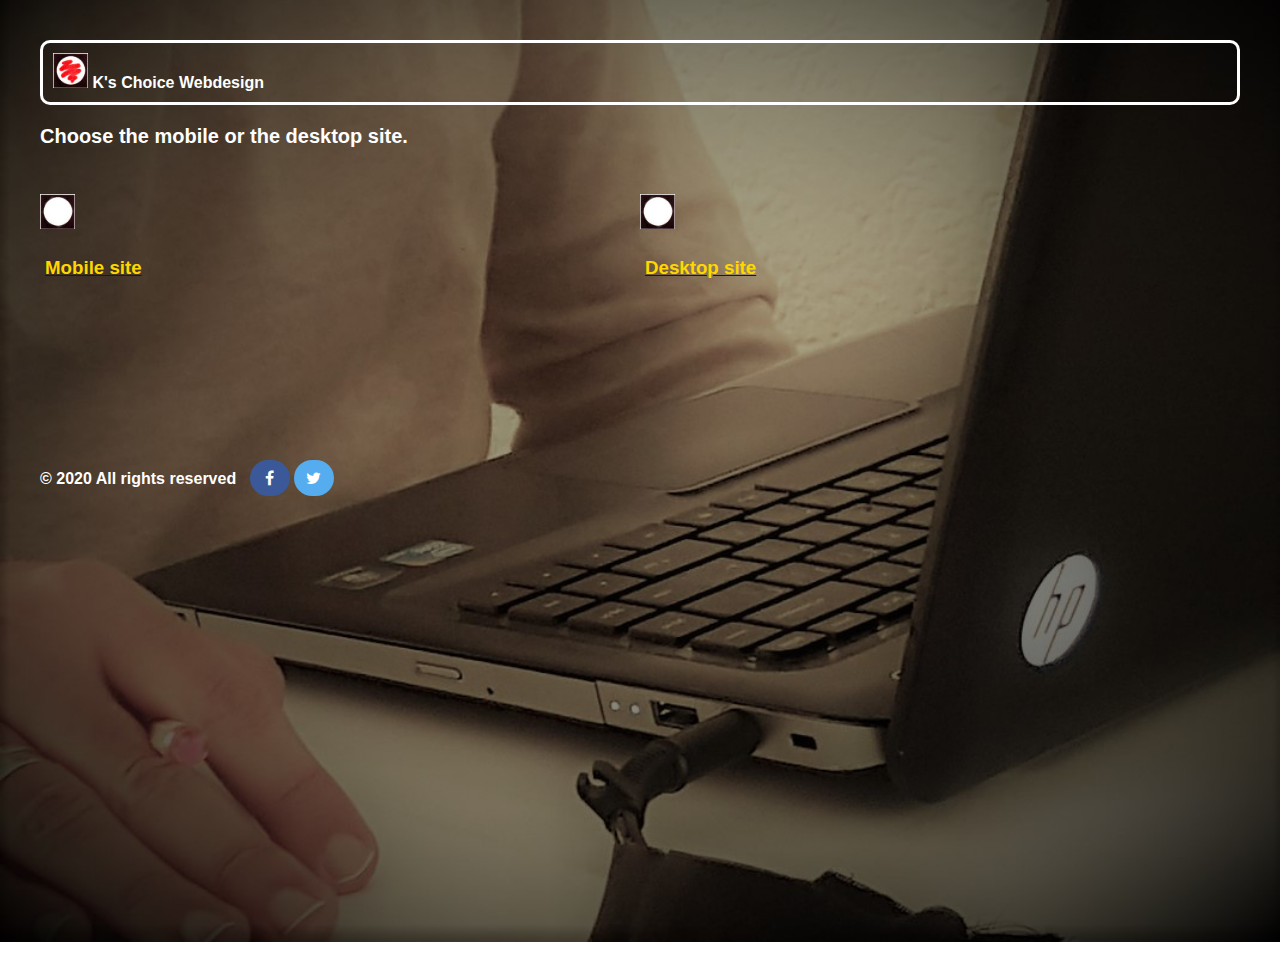
<file: index.htm>
<!DOCTYPE html>
<html lang="en">
  <head>
    <meta charset="UTF-8" />
    <meta http-equiv="X-UA-Compatible" content="IE=edge" />
    <meta name="viewport" content="width=device-width, initial-scale=1" />

	<title>K's Choice Webdesign</title>
	<link rel="stylesheet" type="text/css" href="style.css">
	<link rel="stylesheet" href="https://cdnjs.cloudflare.com/ajax/libs/font-awesome/4.7.0/css/font-awesome.min.css">
	<!-- <script type="text/javascript" src="web.js"></script> -->
</head>
<body>

<div class="wrapper">
  <header class="header"><img src="hokje2.jpg" />  K's Choice Webdesign</header>
  
 
</div>    <p style="font-size: 20px"> 
    Choose the mobile or the desktop site.
    </p>  
<div class="container6">

	 <aside class="aside aside-1"><a href="#"><img class="default" src="hokje1.jpg"/> <img class="hover" src="hokje2.jpg" /><h3>Mobile site</h3></a></aside>
	<aside class="aside aside-2"><a href="#"><img class="default" src="hokje1.jpg"/> <img class="hover" src="hokje2.jpg" /><h3>Desktop site</h3></a></aside>

</div>
 
<div style="width: 350px;position: relative;"><iframe width="175" height="110" src="https://maps.google.com/maps?width=175&amp;height=110&amp;hl=en&amp;q=Deventer+(K%5C's%20Choice)&amp;ie=UTF8&amp;t=&amp;z=14&amp;iwloc=B&amp;output=embed" frameborder="0" scrolling="no" marginheight="0" marginwidth="0"></iframe><div style="position: absolute;width: 80%;bottom: 10px;left: 0;right: 0;margin-left: auto;margin-right: auto;color: #000;text-align: center;"></div><style>#gmap_canvas img{max-width:none!important;background:none!important}</style></div><br />

<footer class="footer">&copy 2020 All rights reserved  &nbsp; <a href="#" class="fa fa-facebook"></a>
<a href="#" class="fa fa-twitter"></a></footer>
</body>
</html>
</file>
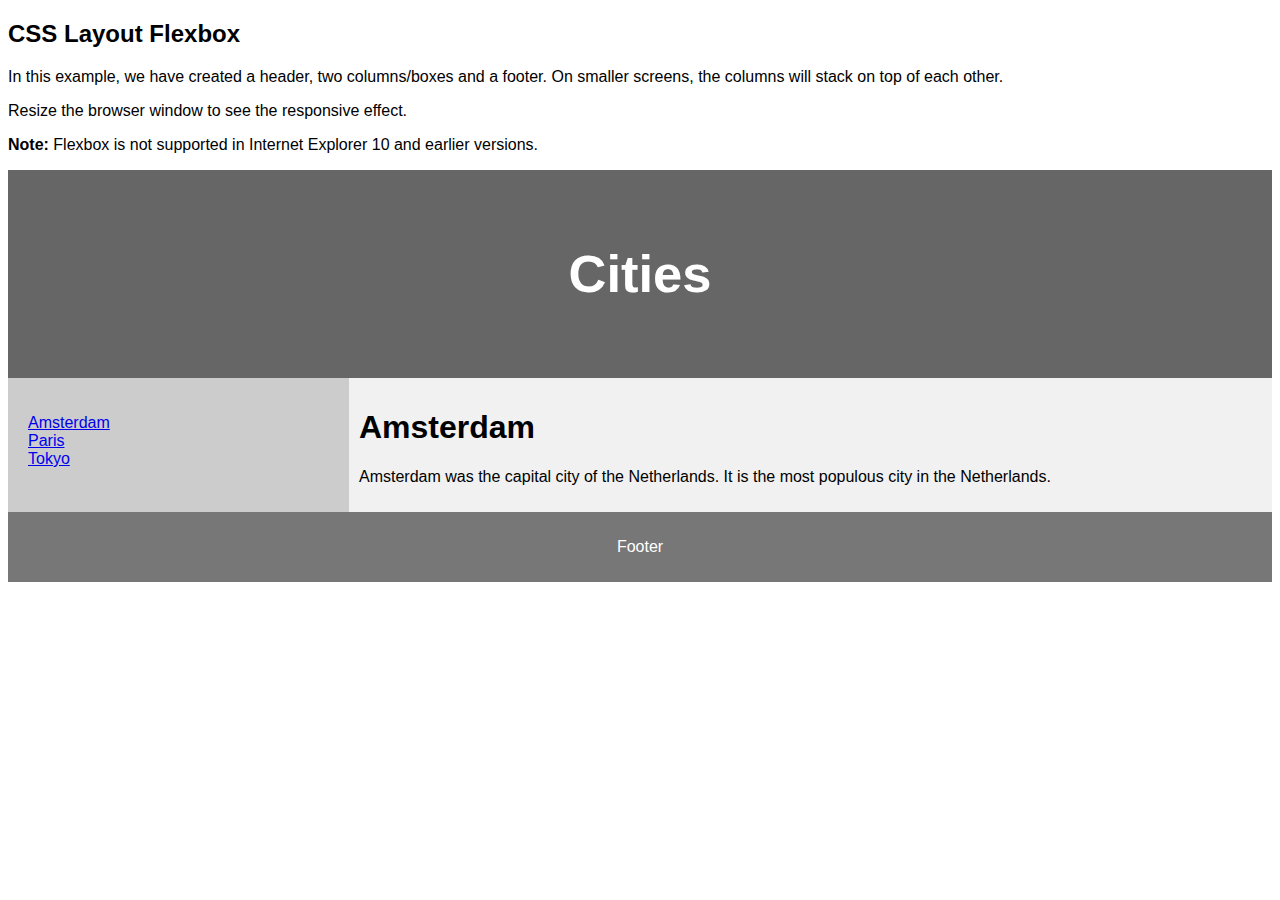
<file: index1.htm>
<!DOCTYPE html>
<html lang="en">
<head>
<title>CSS Template</title>
<meta charset="utf-8">
<meta name="viewport" content="width=device-width, initial-scale=1">
<style>
* {
  box-sizing: border-box;
}

body {
  font-family: Arial, Helvetica, sans-serif;
}

/* Style the header */
header {
  background-color: #666;
  padding: 30px;
  text-align: center;
  font-size: 35px;
  color: white;
}

/* Container for flexboxes */
section {
  display: -webkit-flex;
  display: flex;
}

/* Style the navigation menu */
nav {
  -webkit-flex: 1;
  -ms-flex: 1;
  flex: 1;
  background: #ccc;
  padding: 20px;
}

/* Style the list inside the menu */
nav ul {
  list-style-type: none;
  padding: 0;
}

/* Style the content */
article {
  -webkit-flex: 3;
  -ms-flex: 3;
  flex: 3;
  background-color: #f1f1f1;
  padding: 10px;
}

/* Style the footer */
footer {
  background-color: #777;
  padding: 10px;
  text-align: center;
  color: white;
}

/* Responsive layout - makes the menu and the content (inside the section) sit on top of each other instead of next to each other */
@media (max-width: 600px) {
  section {
    -webkit-flex-direction: column;
    flex-direction: column;
  }
}
</style>
</head>
<body>

<h2>CSS Layout Flexbox</h2>
<p>In this example, we have created a header, two columns/boxes and a footer. On smaller screens, the columns will stack on top of each other.</p>
<p>Resize the browser window to see the responsive effect.</p>
<p><strong>Note:</strong> Flexbox is not supported in Internet Explorer 10 and earlier versions.</p>

<header>
  <h2>Cities</h2>
</header>

<section>
  <nav>
    <ul>
      <li><a href="#">Amsterdam</a></li>
      <li><a href="#">Paris</a></li>
      <li><a href="#">Tokyo</a></li>
    </ul>
  </nav>
  
  <article>
    <h1>Amsterdam</h1>
    <p>Amsterdam was the capital city of the Netherlands. It is the most populous city in the Netherlands.</p>
  </article>
</section>

<footer>
  <p>Footer</p>
</footer>

</body>
</html>
</file>
<file: style.css>
body, html {
  height: 100%;
}

title {font-size: 25px;}

body {background-image: url(backimg2.jpg); 
    /* Full height */
  height: 100%;

  /* Center and scale the image nicely */
  background-position: center;
  background-repeat: no-repeat;
  background-size: cover;
	padding: 2em;
  font-family: Arial, Verdana, sans-serif;
  font-weight: bolder;
  
}
body p {font-size: 22px; color: white; }

div.container6 {
  height: 10em;
  display: flex;
  align-items: center;
  justify-content: center }

div.container6 p {
  margin: 0 }

img {max-width: 35px; }
a img.hover {display: none;}
a img.default {display: inherit;  }
a:hover img.hover {display: inherit;}
a:hover img.default{display: none;}

h3 {padding: 5px; font-weight: bolder; color: gold;}

header {color: white; text-align: left; border-style: solid; border-radius: 10px;}

.wrapper {
  display: flex;  
  flex-flow: row wrap;
  font-weight: bolder; 
  text-align: center;
}

.wrapper > * {
  padding: 10px;
  flex: 1 100%;
   
}

.footer {
  font-weight: smaller; color: white;
}

.main {
  text-align: left;
  color: white;
  font-size: 48px;
   }

 
 /* Style all font awesome icons */
.fa {
  padding: 10px;
  font-size: 20px;
  width: 20px;
  text-align: center;
  text-decoration: none;
}

/* Add a hover effect if you want */
.fa:hover {
  opacity: 0.7;
}

/* Set a specific color for each brand */

/* Facebook */
.fa-facebook {
  background: #3B5998;
  color: white;
  border-radius: 18px;
}

/* Twitter */
.fa-twitter {
  background: #55ACEE;
  color: white;
  border-radius: 18px;
} 
@media all and (min-width: 600px) {
  .aside { flex: 1 0 0; }
}

@media all and (min-width: 800px) {
  .main    { flex: 3 0px; }
  .aside-1 { order: 1; } 
  .main    { order: 2; }
  .aside-2 { order: 3; }
  .footer  { order: 4; }
}
</file>
